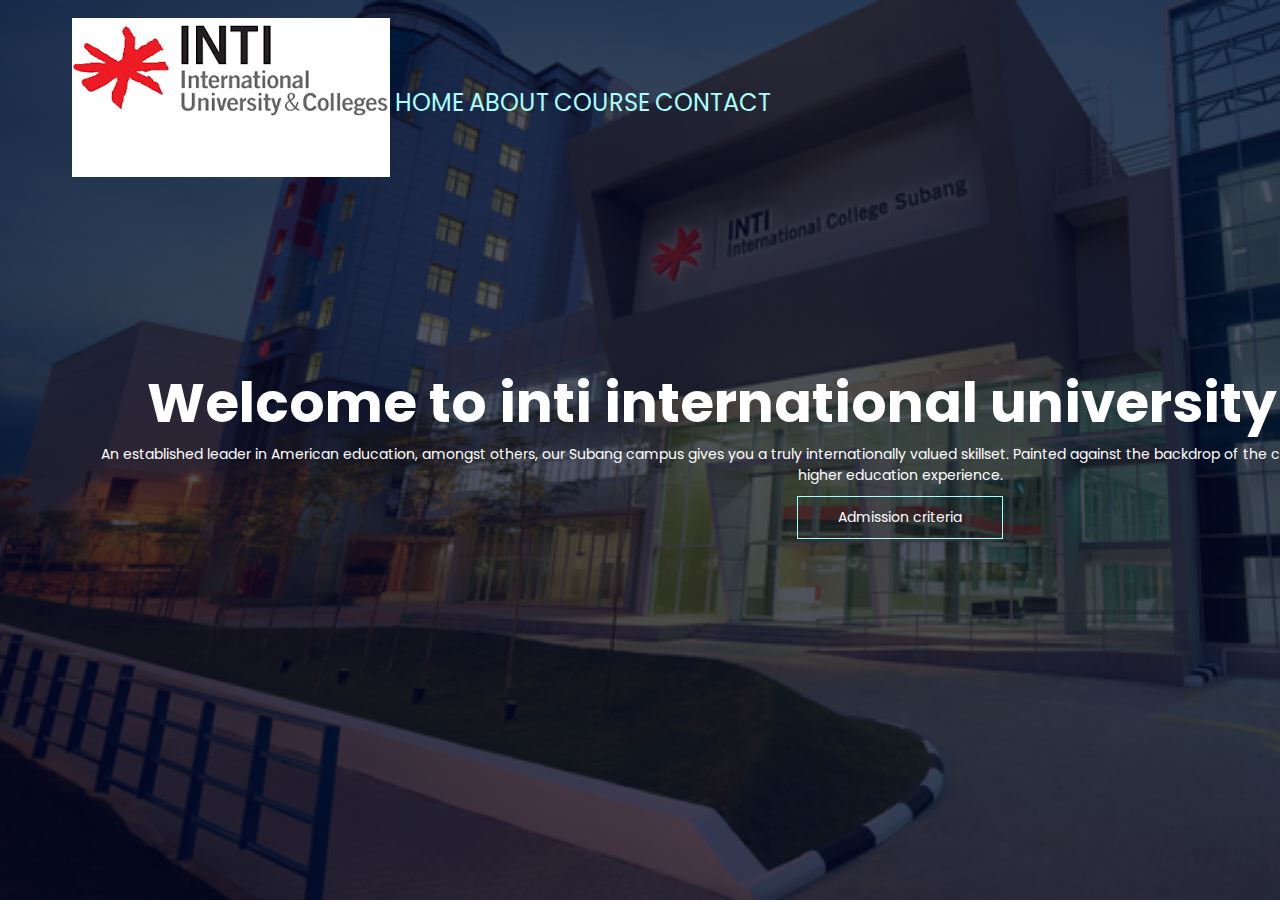
<file: index.html>
<!DOCTYPE html>
<html lang="en">
<head>
    <meta charset="UTF-8">
    <meta http-equiv="X-UA-Compatible" content="IE=edge">
    <meta name="viewport" content="width=device-width, initial-scale=1.0">
    <link rel="stylesheet" href="style.css">
    <link href="https://fonts.googleapis.com/css2?family=Poppins:wght@600&display=swap" rel="stylesheet">
    <title>inti international university and colleges</title>
</head>
<body>
    <section class="header">
        <nav>
            <a href="inti international university and colleges.html"><img src="Inti logo.png" alt=""><span></span></a>
            <div class="nav-links">
                <ul>
                    <table cellspacing="5" cellpadding="5">
                        <tr>
                            <td><a href="inti international university and colleges.html">HOME</a></td>
                            <td><a href="ABOUT.html">ABOUT</a></td>
                            <td><a href="COURSE.html">COURSE</a></td>
                            <td><a href="CONTACT.html" >CONTACT</a></td>  
            
                        </tr>
                        </table>
                    
                </ul>
            </div>
        </nav>
        <div class="text-box">
            <h1>Welcome to inti international university and colleges</h1>
            <p>An established leader in American education, amongst others, our Subang campus gives you a truly internationally valued skillset. Painted against the backdrop of the city complete with cutting-edge facilities that enhance your higher education experience.</p>
             <a herf="">Admission criteria</a>

        </div>
    </section>

</html>
</file>
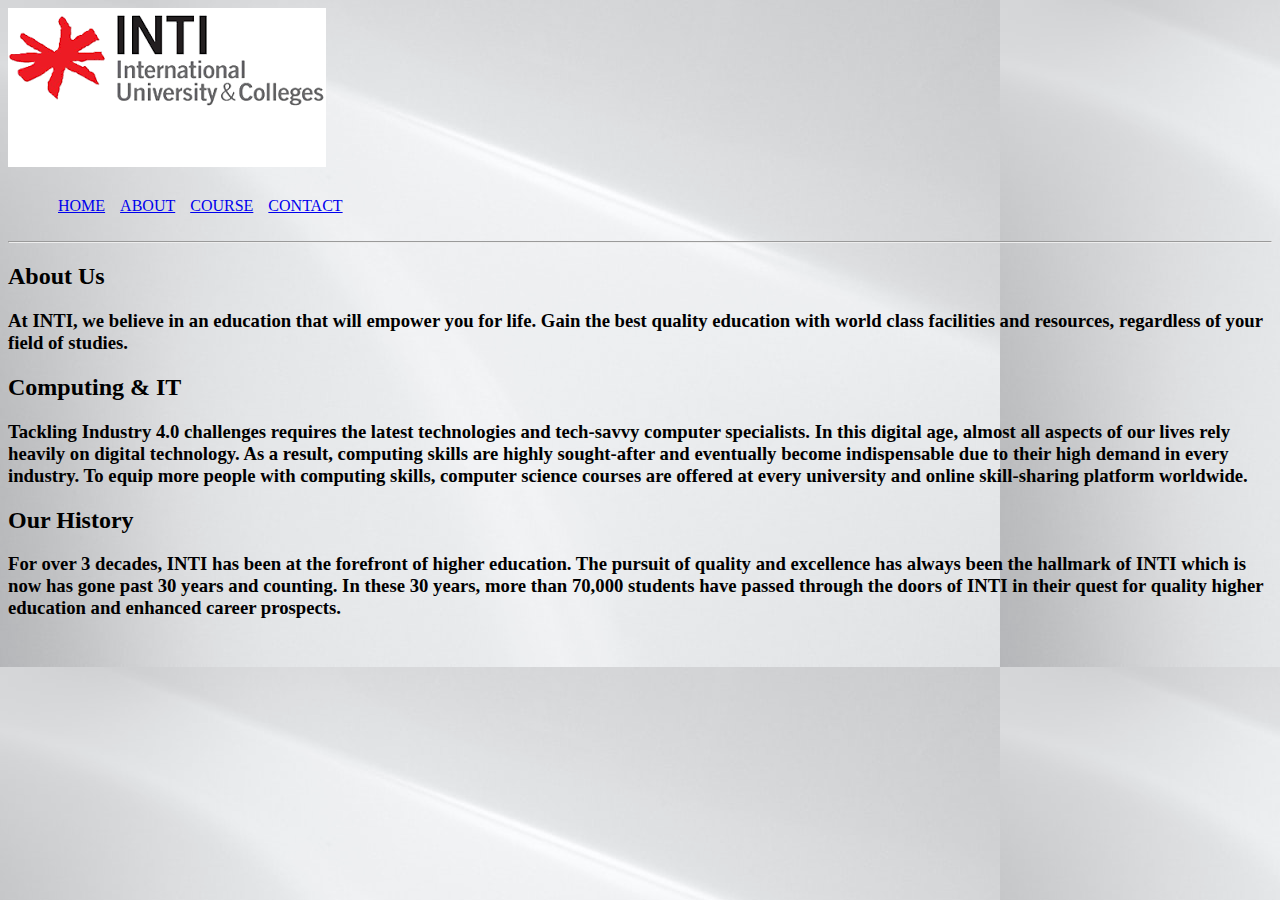
<file: ABOUT.html>
<!DOCTYPE html>
<html lang="en">
<head>
    <meta charset="UTF-8">
    <meta http-equiv="X-UA-Compatible" content="IE=edge">
    <meta name="viewport" content="width=device-width, initial-scale=1.0">
    <title>ABOUT</title>
</head>
<body>
    <section class="header">
        <nav>
            <a href="inti international university and colleges.html"><img src="Inti logo.png" alt=""><span></span></a>
            <div class="nav-links">
                <ul>
                    <table cellspacing="5" cellpadding="5">
                        <tr>
                            <td><a href="inti international university and colleges.html">HOME</a></td>
                            <td><a href="ABOUT.html">ABOUT</a></td>
                            <td><a href="COURSE.html">COURSE</a></td>
                            <td><a href="CONTACT.html" >CONTACT</a></td>  
            
                        </tr>
                        </table>
                    
                </ul>
            </div>
        </nav>
</body>
<body>
    <style>
        body {
            background-image: url('white background.jpg');
        }
    </style>
    <hr> 
    <h2>About Us</h2> 
    <header>
        
        <h3> At INTI, we believe in an education that will empower you for life. Gain the best quality education with world class facilities and resources, regardless of your field of studies. </h3>
    
        </header> 
    <h2>Computing & IT</h2> 
        <header>
            
            <h3> Tackling Industry 4.0 challenges requires the latest technologies and tech-savvy computer specialists. In this digital age, almost all aspects of our lives rely heavily on digital technology. As a result, computing skills are highly sought-after and eventually become indispensable due to their high demand in every industry. To equip more people with computing skills, computer science courses are offered at every university and online skill-sharing platform worldwide. </h3>
        
            </header> 
     <h2>Our History</h2> 
            <header>
                
                <h3>For over 3 decades, INTI has been at the forefront of higher education.

                    The pursuit of quality and excellence has always been the hallmark of INTI which is now has gone past 30 years and counting.
                    
                    In these 30 years, more than 70,000 students have passed through the doors of INTI in their quest for quality higher education and enhanced career prospects.  </h3>
            
                </header> 
</body>
</html>
</file>
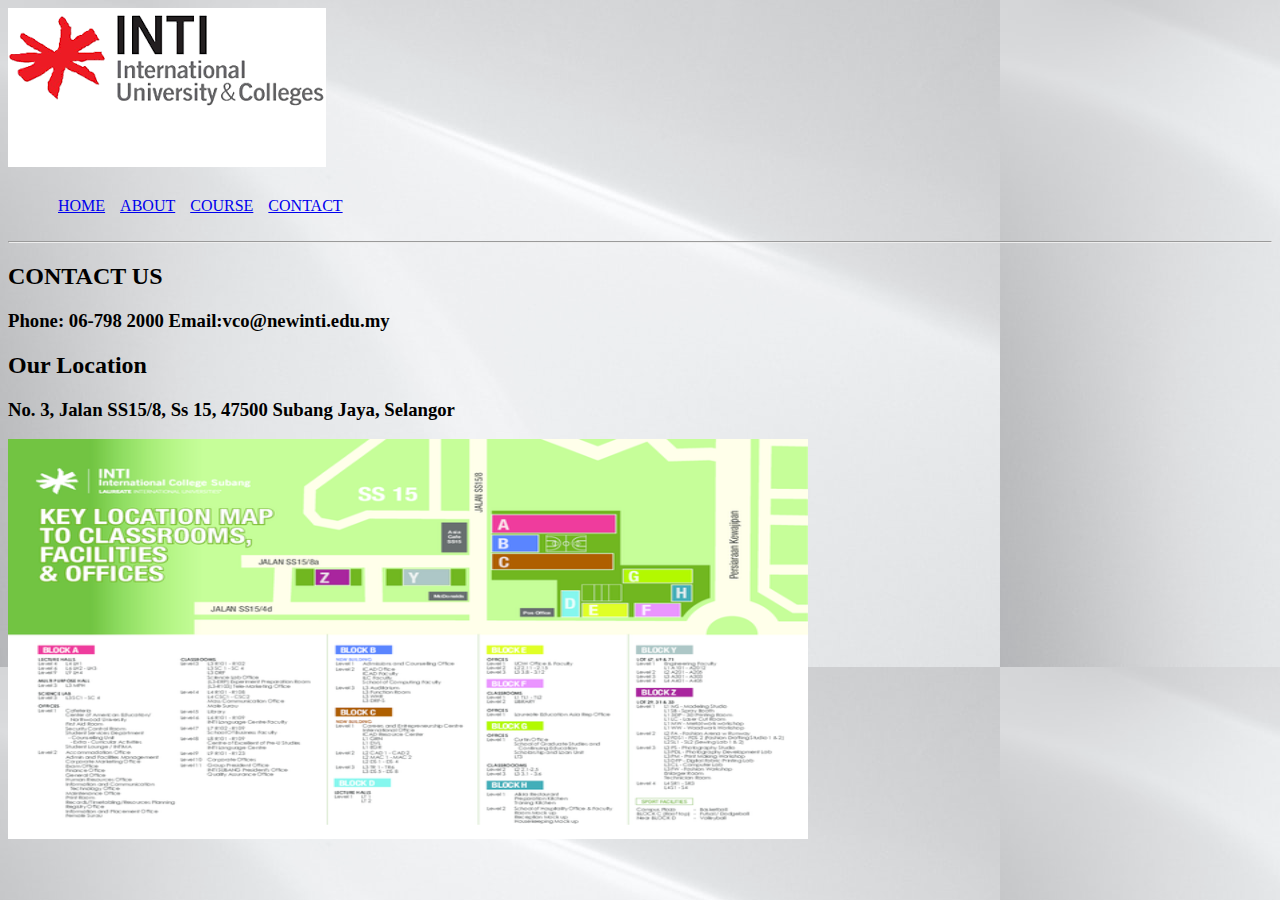
<file: CONTACT.html>
<!DOCTYPE html>
<html lang="en">
<head>
    <meta charset="UTF-8">
    <meta http-equiv="X-UA-Compatible" content="IE=edge">
    <meta name="viewport" content="width=device-width, initial-scale=1.0">
    <title>CONTACT</title>
</head>
<body>
    <section class="header">
        <nav>
            <a href="inti international university and colleges.html"><img src="Inti logo.png" alt=""><span></span></a>
            <div class="nav-links">
                <ul>
                    <table cellspacing="5" cellpadding="5">
                        <tr>
                            <td><a href="inti international university and colleges.html">HOME</a></td>
                            <td><a href="ABOUT.html">ABOUT</a></td>
                            <td><a href="COURSE.html">COURSE</a></td>
                            <td><a href="CONTACT.html" >CONTACT</a></td>  
            
                        </tr>
                        </table>
                    
                </ul>
            </div>
        </nav>
</body>
<style>
   body {
            background-image: url('white background.jpg');
        }
</style>
<hr> 
    <h2>CONTACT US</h2> 
    <header>
        
        <h3> Phone: 06-798 2000 Email:vco@newinti.edu.my </h3>
        </header> 
        <h2>Our Location</h2> 
        <header>
            
            <h3>No. 3, Jalan SS15/8, Ss 15, 47500 Subang Jaya, Selangor </h3>
        
            </header> 
            <img src="mini_magick20190328-4305-m10y1.png" height="400" width="800">
            
</html>
</file>
<file: style.css>
*{
    margin: 0;
    padding: 0;
    font-family: 'Poppins', sans-serif;

}
.header{
    min-height: 100vh;
    width: 200vh;
    background-image: linear-gradient(rgba(4,9,30,0.7), rgba(4,9,30,0.7)), url(./subangphoto.png);
    background-position: center;
    background-size: cover;
    position: relative;

}
nav{
    display: flex;
    align-items: center;
    justify-content: space-between;
    padding: 1% 4%;

}
nav a{
    color: #afff;
    font-size: x-large;
    text-decoration: none;

}
nav a span{
        color: #f1f111;
        
}

.nav-links{
 flex: 1;
 text-align: right;
}
.nav-links ul li{
display: inline-block;
margin: 20px 20px;

}
.nav-links ul li a{
font-size: 14px;
text-decoration: none;
}
.nav-links ul li a ::after{
content:'';
display: block;
margin: auto;
height: 3px;
width: 0%;
background: #f1f111;
transition: 6s;
}
.nav-links ul li a:hover:after{
width: 100px;
}



.text-box{
    width: 90%;
    color:white;
    position: absolute;
    top: 50%;
    left: 50%;
    transform: translate(-50%, -50%);
    text-align: center;

}
.text-box h1{
font-size: 55px;
   
}
.text-box p{
font-size: 14px;
    
}
.text-box a{
font-size: 14px;
text-decoration: none;
color: white;
display: inline-block;
padding: 10px 40px;
border: 1px solid #afff;
margin-top: 10px;
background: transparent;
transition: .6s;
}
.text-box a :hover{
background: #f1f111e1;
border: 1px solid #fff
}
</file>
